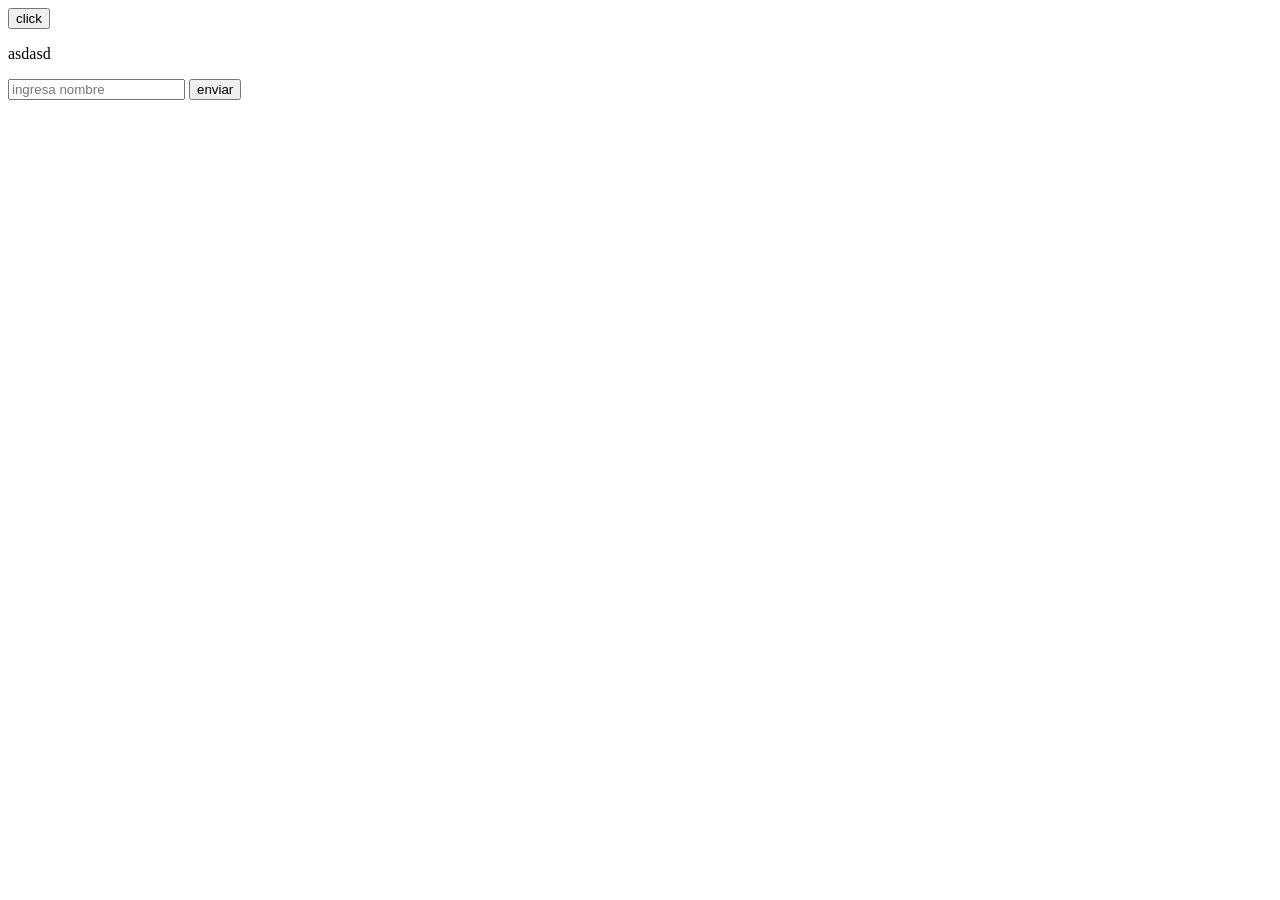
<file: src/main/resources/templates/indexOLD.html>
<!DOCTYPE html >
<html xmlns:th="http://www.thymeleaf.org">
    <head>
        <meta charset='utf-8'>
        <meta http-equiv='X-UA-Compatible' content='IE=edge'>
        <title>Inicio Prisma</title>
        <meta name='viewport' content='width=device-width, initial-scale=1'>
        <link th:href="@{/css/index.css}" rel="stylesheet">
        <script th:src="@{/js/index.js}" type="text/javascript"></script>
    </head>
    <body id="outputArea">
        <button id="simbia">click</button>
        <p>asdasd</p>


        <form action="/mandar_nombre" method="post">
            <input type="text" id="nombre" name="nombre" placeholder="ingresa nombre">
            <input type="submit" value="enviar">
        </form>
    </body>
</html>
</file>
